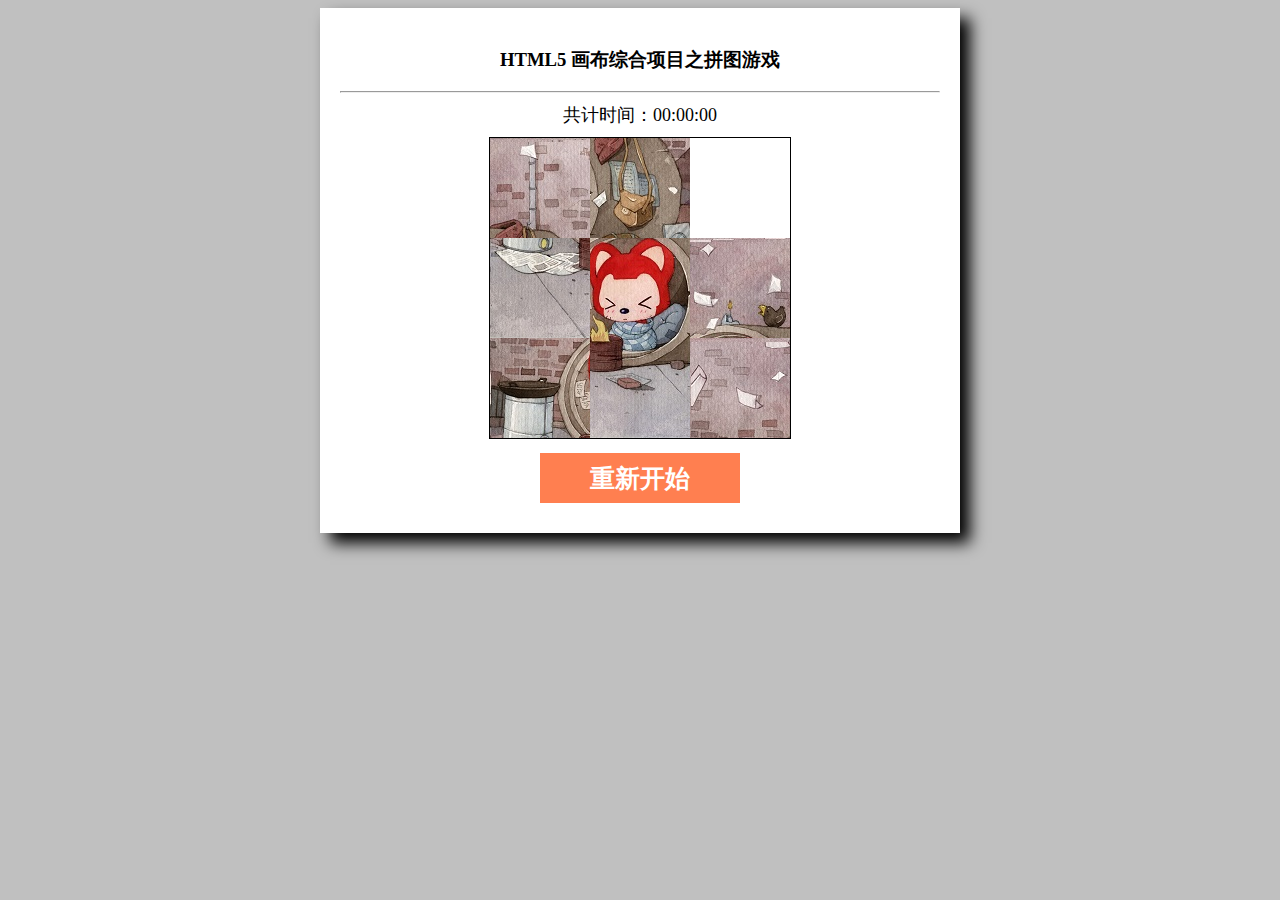
<file: pintuGame拼图游戏/index.html>
<!DOCTYPE html>
<html lang="en">
<head>
    <meta charset="UTF-8">
    <meta name="viewport" content="width=device-width, initial-scale=1.0">
    <meta http-equiv="X-UA-Compatible" content="ie=edge">
    <title>拼图游戏</title>
    <link rel="stylesheet" href="./index.css">
</head>
<body>
    <div id="container">
        <h3>HTML5 画布综合项目之拼图游戏</h3>
        <hr>
        <div id="timeBox">
            共计时间：<span id="time">00:00:00</span>
        </div>
        <canvas id="myCanvas" width="300" height="300" style="border:1px solid"></canvas>
        <div>
            <button id="restart">重新开始</button>
        </div>
    </div>
    <script src="./index.js"></script>
</body>
</html>
</file>
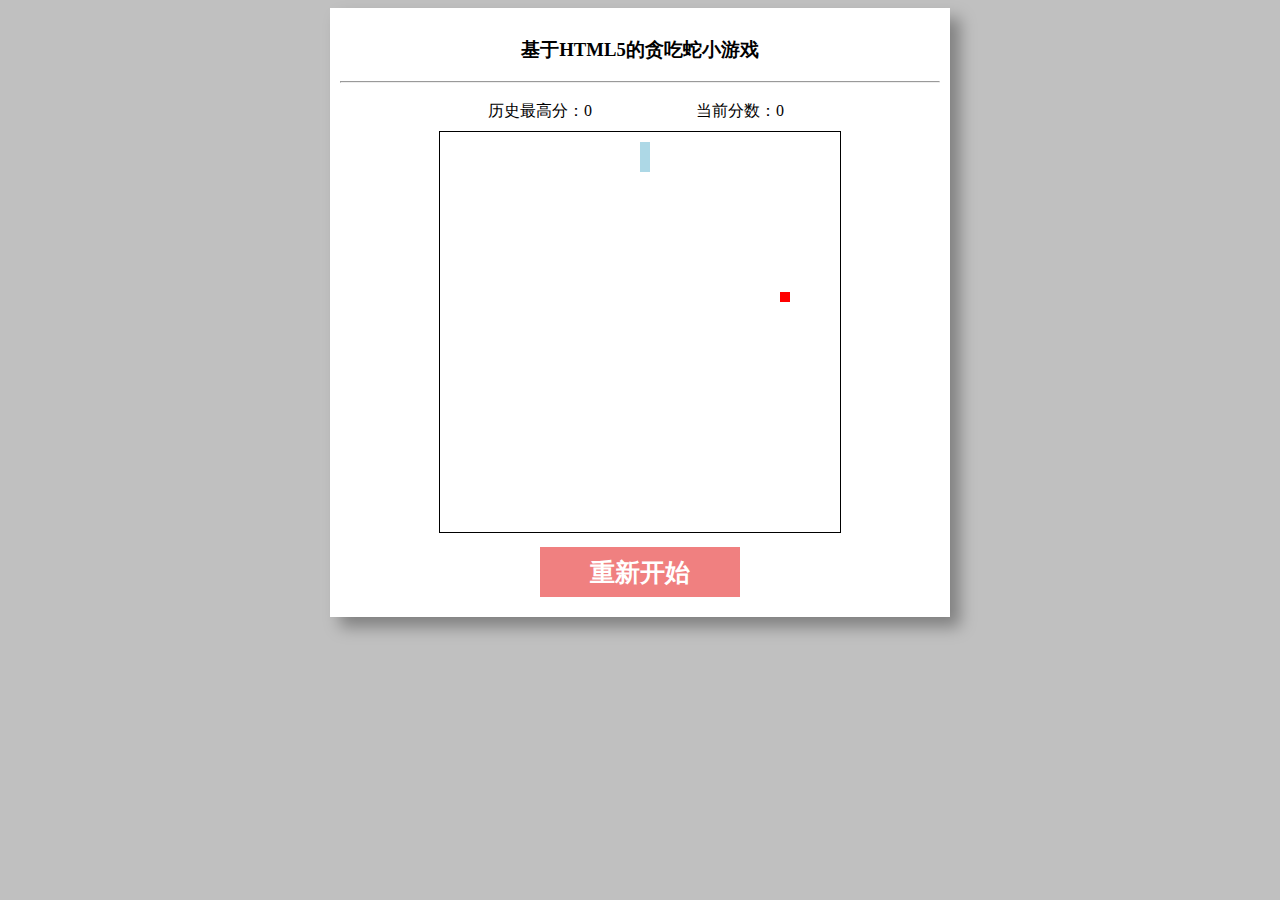
<file: snakeGame贪吃蛇/index.html>
<!DOCTYPE html>
<html lang="en">
<head>
    <meta charset="UTF-8">
    <meta name="viewport" content="width=device-width, initial-scale=1.0">
    <meta http-equiv="X-UA-Compatible" content="ie=edge">
    <title>贪吃蛇</title>
    <link rel="stylesheet" href="./index.css">
</head>
<body>
    <div id="container">
        <h3>基于HTML5的贪吃蛇小游戏</h3>
        <hr>
        <!-- 状态信息栏 -->
        <div id="status">
            <div class="box">
                历史最高分：<span id="bestScore">0</span>
            </div>
            <div class="box">
                当前分数：<span id="currentScore">0</span>
            </div>
        </div>
        <!-- 设置游戏画布 -->
        <canvas id="myCanvas" width="400" height="400" style="border:1px solid"></canvas>
        <!-- 游戏按钮 -->
        <div>
            <button id="restart">重新开始</button>
            <div id="tip"></div>
        </div>
    </div>
    <script src="./index.js"></script>
</body>
</html>
</file>
<file: pintuGame拼图游戏/index.css>
body{
    background-color:  silver;
}
#container{
    background-color: white;
    width: 600px;
    margin: auto;
    padding: 20px;
    text-align: center;
    box-shadow: 10px 10px 15px black;
}

#container #timeBox{
    margin: 10px 0;
    font-size: 18px;
}
#container #restart{
    width: 200px;
    height: 50px;
    margin: 10px 0;
    border: 0;
    outline: none;
    font-size: 25px;
    font-weight: bold;
    color: white;
    background-color: coral;
}

#container #restart:hover{
    background-color: lightcoral;
    cursor: pointer;
}
</file>
<file: snakeGame贪吃蛇/index.css>
body{
    background-color: silver;
}

#container{
    text-align: center;
    width: 600px;
    margin: auto;
    padding: 10px;
    background-color: white;
    box-shadow: 10px 10px 15px gray;
}

#status{
    padding: 10px;
    width: 400px;
    height: 20px;
    margin: auto;
}
.box{
    float: left;
    width: 200px;
}

#restart{
    width: 200px;
    height: 50px;
    margin: 10px 0;
    border: 0;
    outline: none;
    font-size: 25px;
    font-weight: bold;
    color: white;
    background-color: rgb(240, 128, 128);
}

#restart:hover{
    background-color: coral;
    cursor: pointer;
}
</file>
